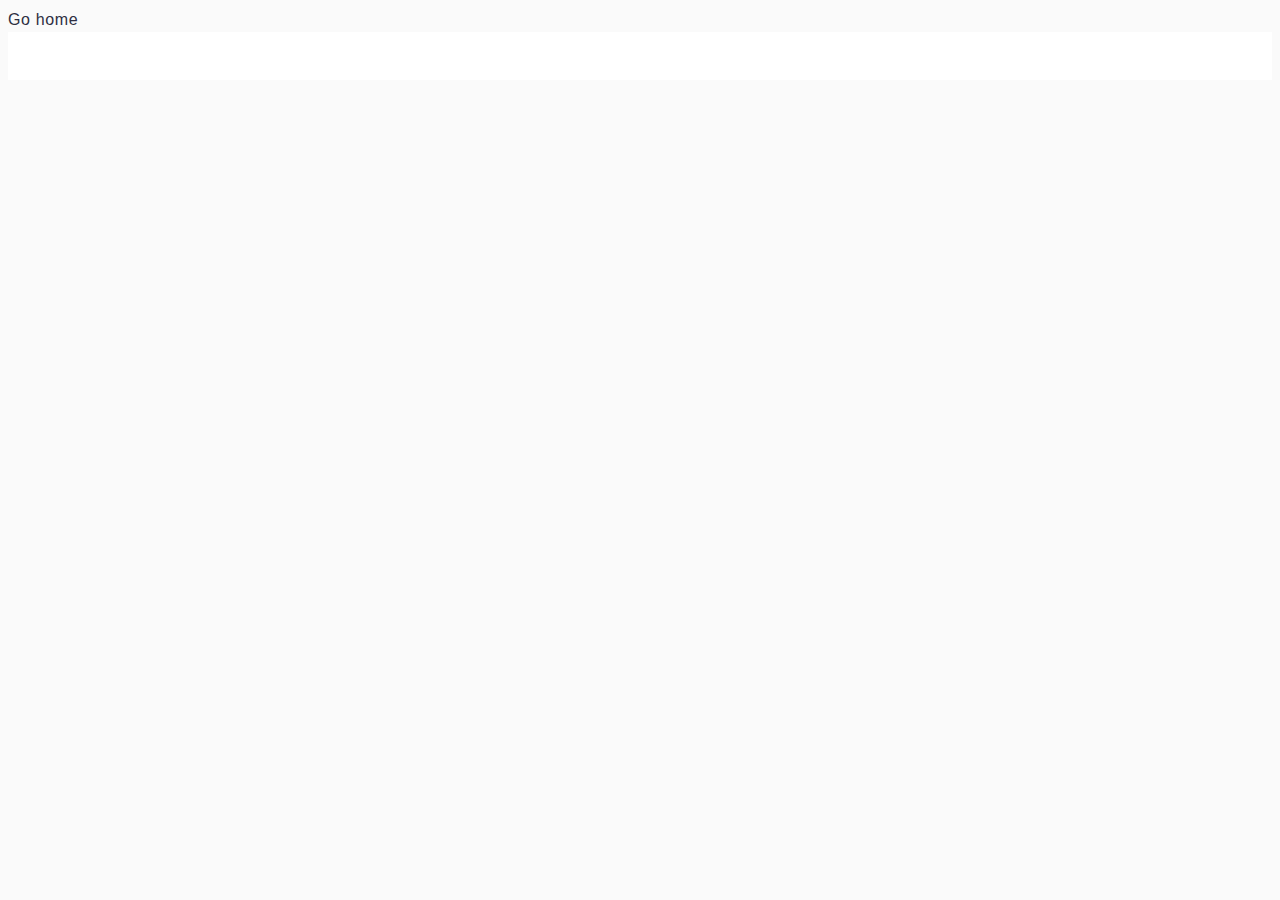
<file: src/1-gallery.html>
<!DOCTYPE html>
<html lang="en">
  <head>
    <meta charset="UTF-8" />
    <meta http-equiv="X-UA-Compatible" content="IE=edge" />
    <meta name="viewport" content="width=device-width, initial-scale=1.0" />
    <title>Gallery</title>
    <link rel="stylesheet" href="./css/styles.css" />
  </head>
  <body>
    <a href="./index.html">Go home</a>

    <ul class="gallery"></ul>

    <script type="module" src="./js/1-gallery.js" defer></script>
  </body>
</html>
</file>
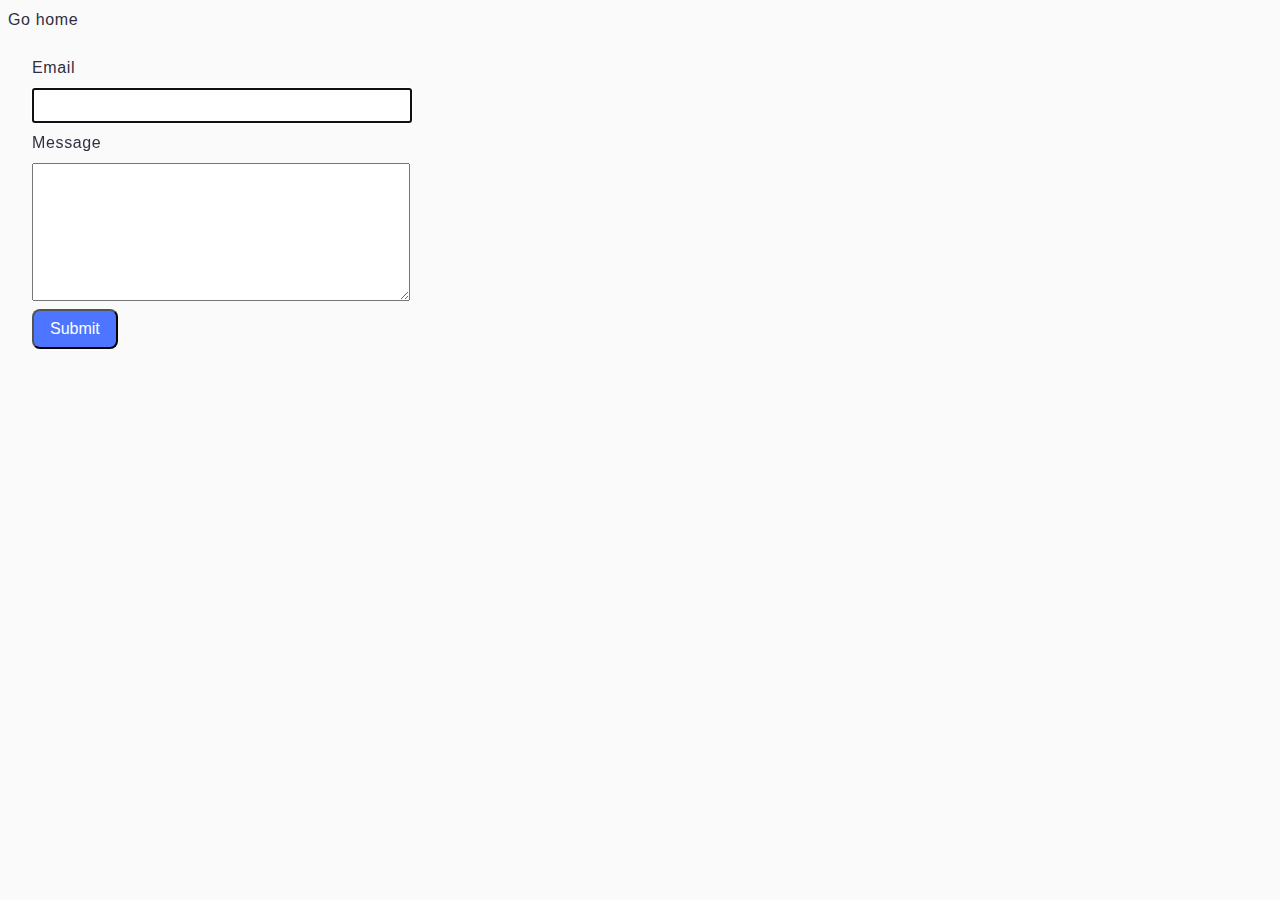
<file: src/2-form.html>
<!DOCTYPE html>
<html lang="en">
  <head>
    <meta charset="UTF-8" />
    <meta http-equiv="X-UA-Compatible" content="IE=edge" />
    <meta name="viewport" content="width=device-width, initial-scale=1.0" />
    <title>Form</title>

    <link rel="stylesheet" href="./css/styles.css" />
  </head>
  <body>
    <a href="./index.html">Go home</a>
    <form class="feedback-form" autocomplete="off">
      <label class="form-label">
        Email
        <input class="form-input" type="email" name="email" autofocus />
      </label>
      <label class="form-label">
        Message
        <textarea class="form-textarea" name="message" rows="8"></textarea>
      </label>
      <button class="btn" type="submit">Submit</button>
    </form>

    <script type="module" src="./js/2-form.js" defer></script>
  </body>
</html>
</file>
<file: src/css/styles.css>
h1,
h2,
h3,
h4,
h5,
h6,
p {
  margin: 0;
}

p:last-child {
  margin-bottom: 0;
}

ul {
  margin: 0;
  padding: 0;
  list-style: none;
}

a {
  color: currentColor;
  text-decoration: none;
}

button {
  cursor: pointer;
}

img {
  display: block;
  max-width: 100%;
  height: auto;
}

body {
    font-family: 'Montserrat', sans-serif;
    font-size: 16px;
    background-color: #fafafa;
    color: #2e2f42;
    letter-spacing: 0.04em;
    line-height: 1.5;
}


.gallery {
  max-width: 1440px;
  padding: 24px 156px;
  background: #fff;
  display: flex;
  flex-wrap: wrap;
  gap: 24px;
  margin: auto;
}

.gallery-item {
  width: calc((100% - 48px) / 3);
}

.feedback-form {
  padding: 24px;
  display: flex;
  flex-direction: column;
  gap: 8px;
  align-items: flex-start;
}

.form-label {
  display: flex;
  flex-direction: column;
  gap: 8px;
}

.form-input {
  padding: 8px;
  width: 360px;

}

.form-textarea {
  padding: 8px;
  width: 360px;

}

.btn {
  display: flex;
  align-items: center;
  justify-content: center;
  background-color: #4e75ff;
  border-radius: 8px;
  padding: 8px 16px;
  max-width: 95px;
  height: 40px;
  font-weight: 500;
  font-size: 16px;
  color: #fff;
}
</file>
